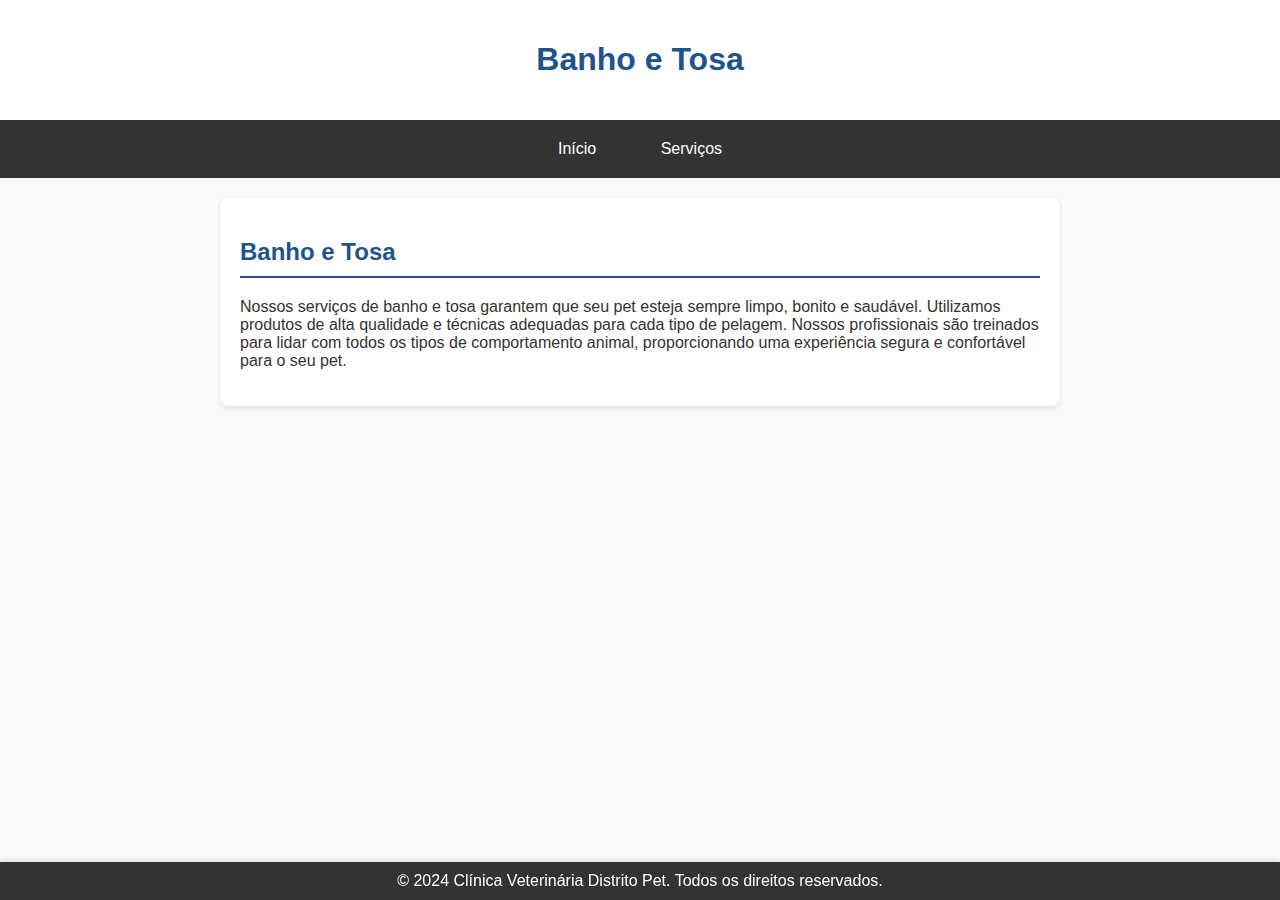
<file: servicos/banho_tosa.html>
<!DOCTYPE html>
<html lang="pt-BR">
<head>
    <meta charset="UTF-8">
    <meta name="viewport" content="width=device-width, initial-scale=1.0">
    <title>Banho e Tosa</title>
    <link rel="stylesheet" href="../estilo.css">
</head>
<body>
    <header>
        <h1>Banho e Tosa</h1>
    </header>
    <nav>
        <ul>
            <li><a href="../index.html">Início</a></li>
            <li><a href="../index.html#servicos">Serviços</a></li>
        </ul>
    </nav>
    <section>
        <h2>Banho e Tosa</h2>
        <p>Nossos serviços de banho e tosa garantem que seu pet esteja sempre limpo, bonito e saudável. Utilizamos produtos de alta qualidade e técnicas adequadas para cada tipo de pelagem. Nossos profissionais são treinados para lidar com todos os tipos de comportamento animal, proporcionando uma experiência segura e confortável para o seu pet.</p>
    </section>
    <footer>
        <p>&copy; 2024 Clínica Veterinária Distrito Pet. Todos os direitos reservados.</p>
    </footer>
</body>
</html>
</file>
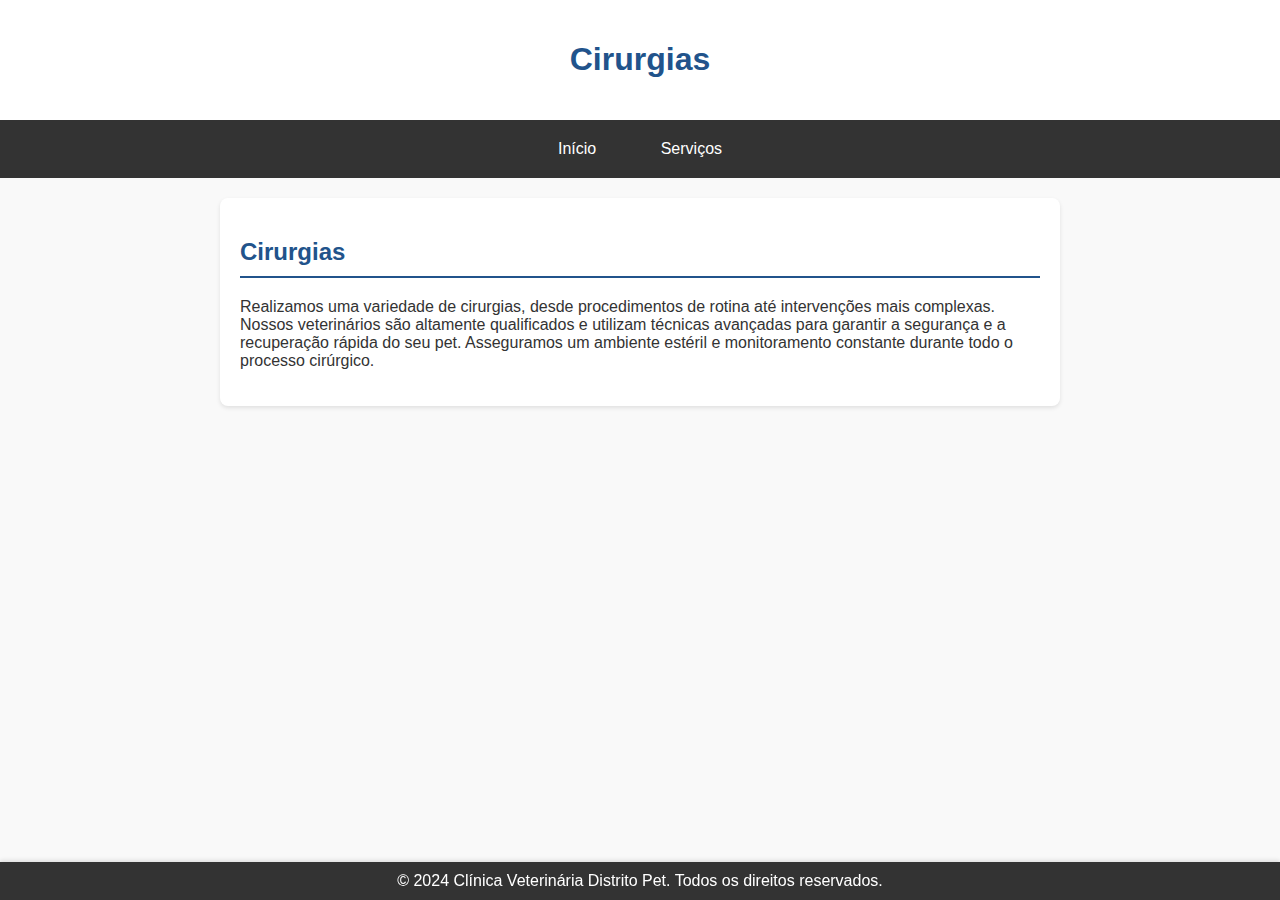
<file: servicos/cirurgias.html>
<!DOCTYPE html>
<html lang="pt-BR">
<head>
    <meta charset="UTF-8">
    <meta name="viewport" content="width=device-width, initial-scale=1.0">
    <title>Cirurgias</title>
    <link rel="stylesheet" href="../estilo.css">
</head>
<body>
    <header>
        <h1>Cirurgias</h1>
    </header>
    <nav>
        <ul>
            <li><a href="../index.html">Início</a></li>
            <li><a href="../index.html#servicos">Serviços</a></li>
        </ul>
    </nav>
    <section>
        <h2>Cirurgias</h2>
        <p>Realizamos uma variedade de cirurgias, desde procedimentos de rotina até intervenções mais complexas. Nossos veterinários são altamente qualificados e utilizam técnicas avançadas para garantir a segurança e a recuperação rápida do seu pet. Asseguramos um ambiente estéril e monitoramento constante durante todo o processo cirúrgico.</p>
    </section>
    <footer>
        <p>&copy; 2024 Clínica Veterinária Distrito Pet. Todos os direitos reservados.</p>
    </footer>
</body>
</html>
</file>
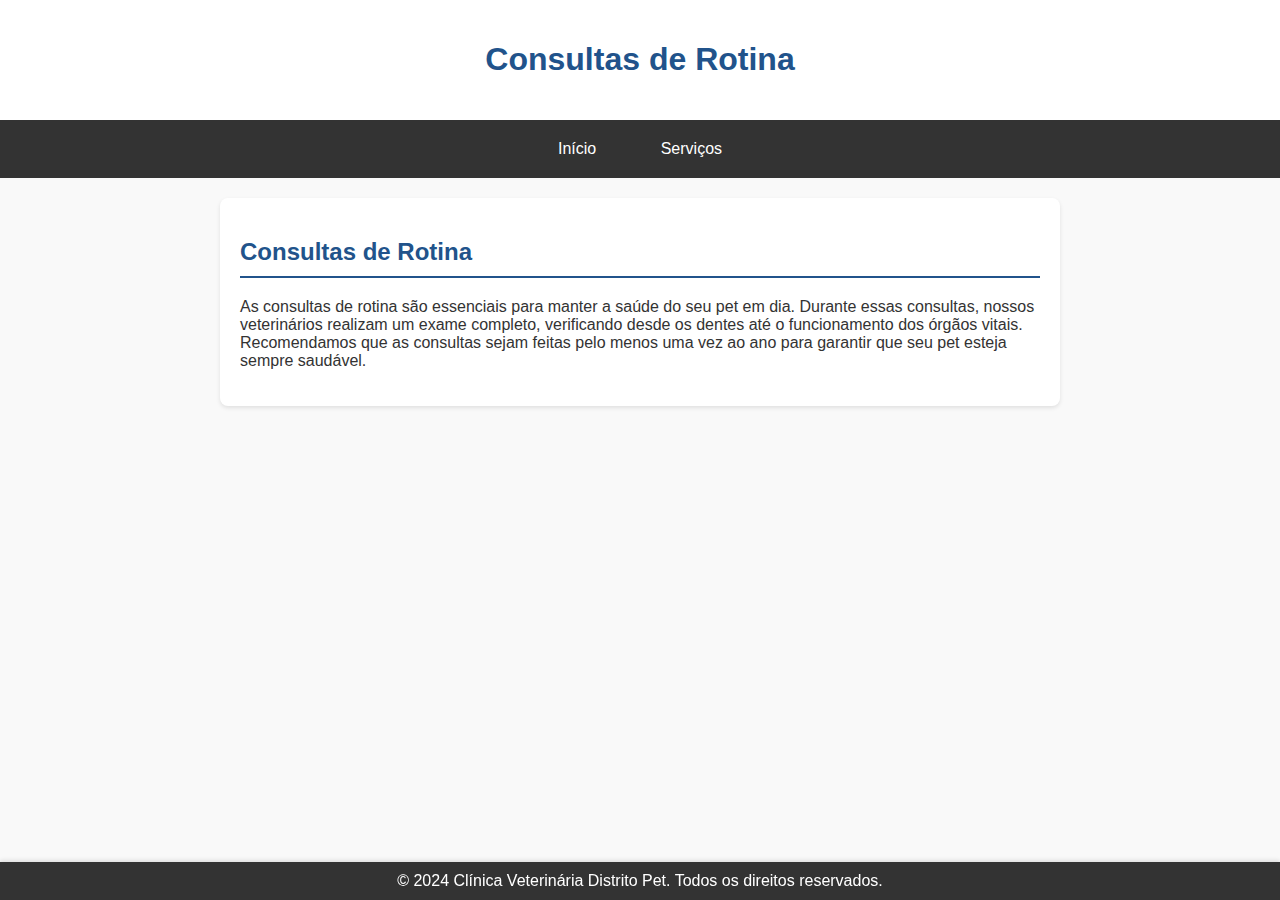
<file: servicos/consultas.html>
<!DOCTYPE html>
<html lang="pt-BR">
<head>
    <meta charset="UTF-8">
    <meta name="viewport" content="width=device-width, initial-scale=1.0">
    <title>Consultas de Rotina</title>
    <link rel="stylesheet" href="../estilo.css">
</head>
<body>
    <header>
        <h1>Consultas de Rotina</h1>
    </header>
    <nav>
        <ul>
            <li><a href="../index.html">Início</a></li>
            <li><a href="../index.html#servicos">Serviços</a></li>
        </ul>
    </nav>
    <section>
        <h2>Consultas de Rotina</h2>
        <p>As consultas de rotina são essenciais para manter a saúde do seu pet em dia. Durante essas consultas, nossos veterinários realizam um exame completo, verificando desde os dentes até o funcionamento dos órgãos vitais. Recomendamos que as consultas sejam feitas pelo menos uma vez ao ano para garantir que seu pet esteja sempre saudável.</p>
    </section>
    <footer>
        <p>&copy; 2024 Clínica Veterinária Distrito Pet. Todos os direitos reservados.</p>
    </footer>
</body>
</html>
</file>
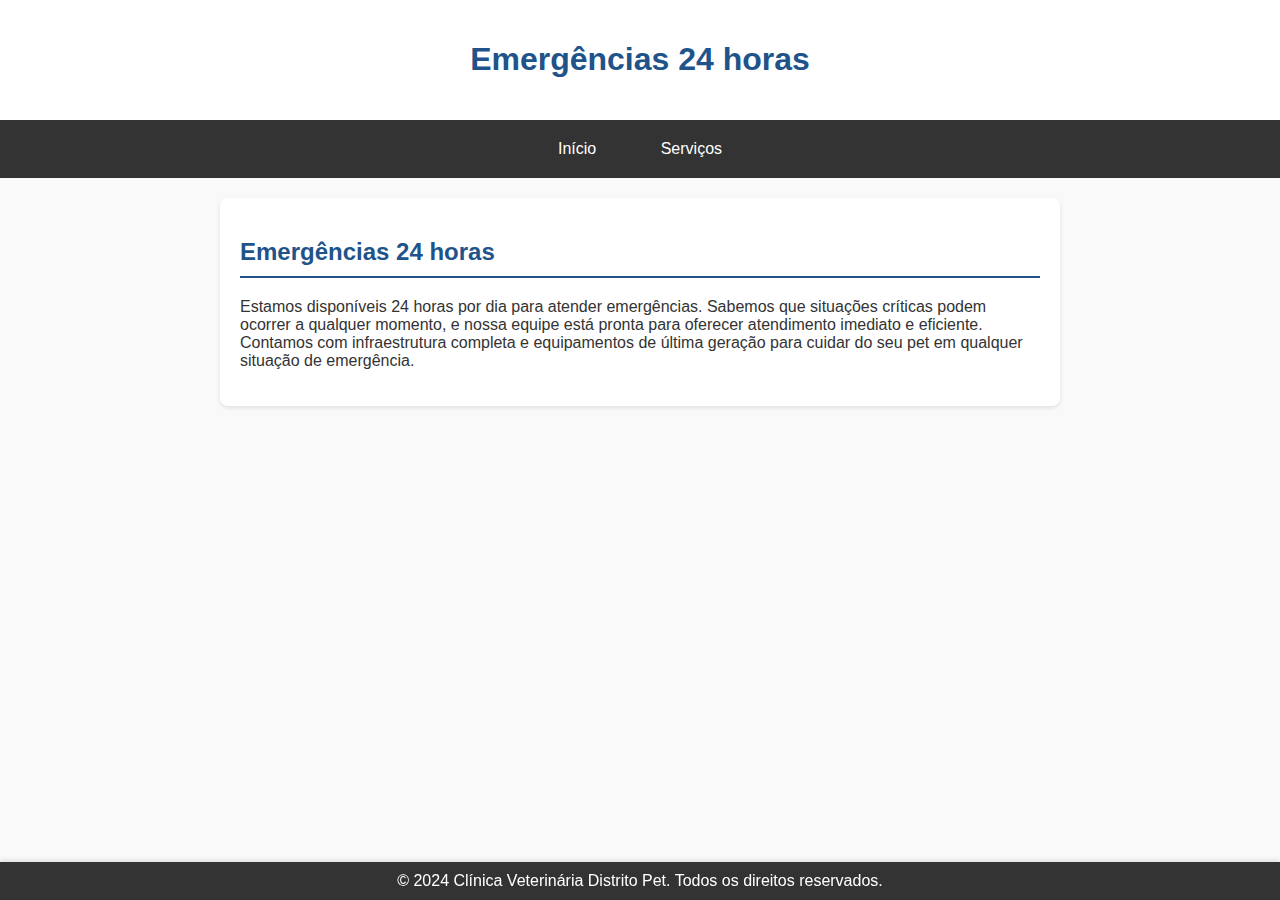
<file: servicos/emergencias.html>
<!DOCTYPE html>
<html lang="pt-BR">
<head>
    <meta charset="UTF-8">
    <meta name="viewport" content="width=device-width, initial-scale=1.0">
    <title>Emergências 24 horas</title>
    <link rel="stylesheet" href="../estilo.css">
</head>
<body>
    <header>
        <h1>Emergências 24 horas</h1>
    </header>
    <nav>
        <ul>
            <li><a href="../index.html">Início</a></li>
            <li><a href="../index.html#servicos">Serviços</a></li>
        </ul>
    </nav>
    <section>
        <h2>Emergências 24 horas</h2>
        <p>Estamos disponíveis 24 horas por dia para atender emergências. Sabemos que situações críticas podem ocorrer a qualquer momento, e nossa equipe está pronta para oferecer atendimento imediato e eficiente. Contamos com infraestrutura completa e equipamentos de última geração para cuidar do seu pet em qualquer situação de emergência.</p>
    </section>
    <footer>
        <p>&copy; 2024 Clínica Veterinária Distrito Pet. Todos os direitos reservados.</p>
    </footer>
</body>
</html>
</file>
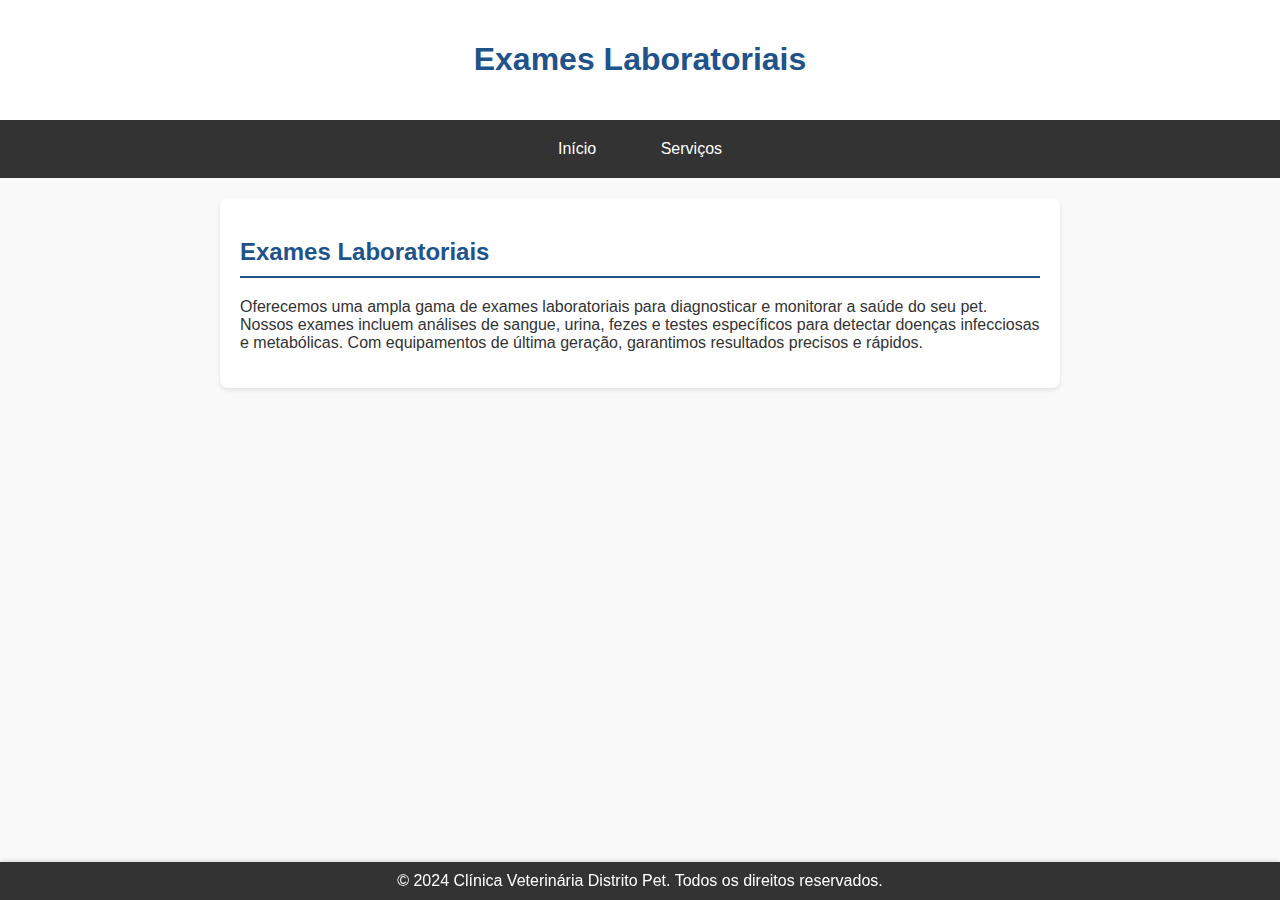
<file: servicos/exames.html>
<!DOCTYPE html>
<html lang="pt-BR">
<head>
    <meta charset="UTF-8">
    <meta name="viewport" content="width=device-width, initial-scale=1.0">
    <title>Exames Laboratoriais</title>
    <link rel="stylesheet" href="../estilo.css">
</head>
<body>
    <header>
        <h1>Exames Laboratoriais</h1>
    </header>
    <nav>
        <ul>
            <li><a href="../index.html">Início</a></li>
            <li><a href="../index.html#servicos">Serviços</a></li>
        </ul>
    </nav>
    <section>
        <h2>Exames Laboratoriais</h2>
        <p>Oferecemos uma ampla gama de exames laboratoriais para diagnosticar e monitorar a saúde do seu pet. Nossos exames incluem análises de sangue, urina, fezes e testes específicos para detectar doenças infecciosas e metabólicas. Com equipamentos de última geração, garantimos resultados precisos e rápidos.</p>
    </section>
    <footer>
        <p>&copy; 2024 Clínica Veterinária Distrito Pet. Todos os direitos reservados.</p>
    </footer>
</body>
</html>
</file>
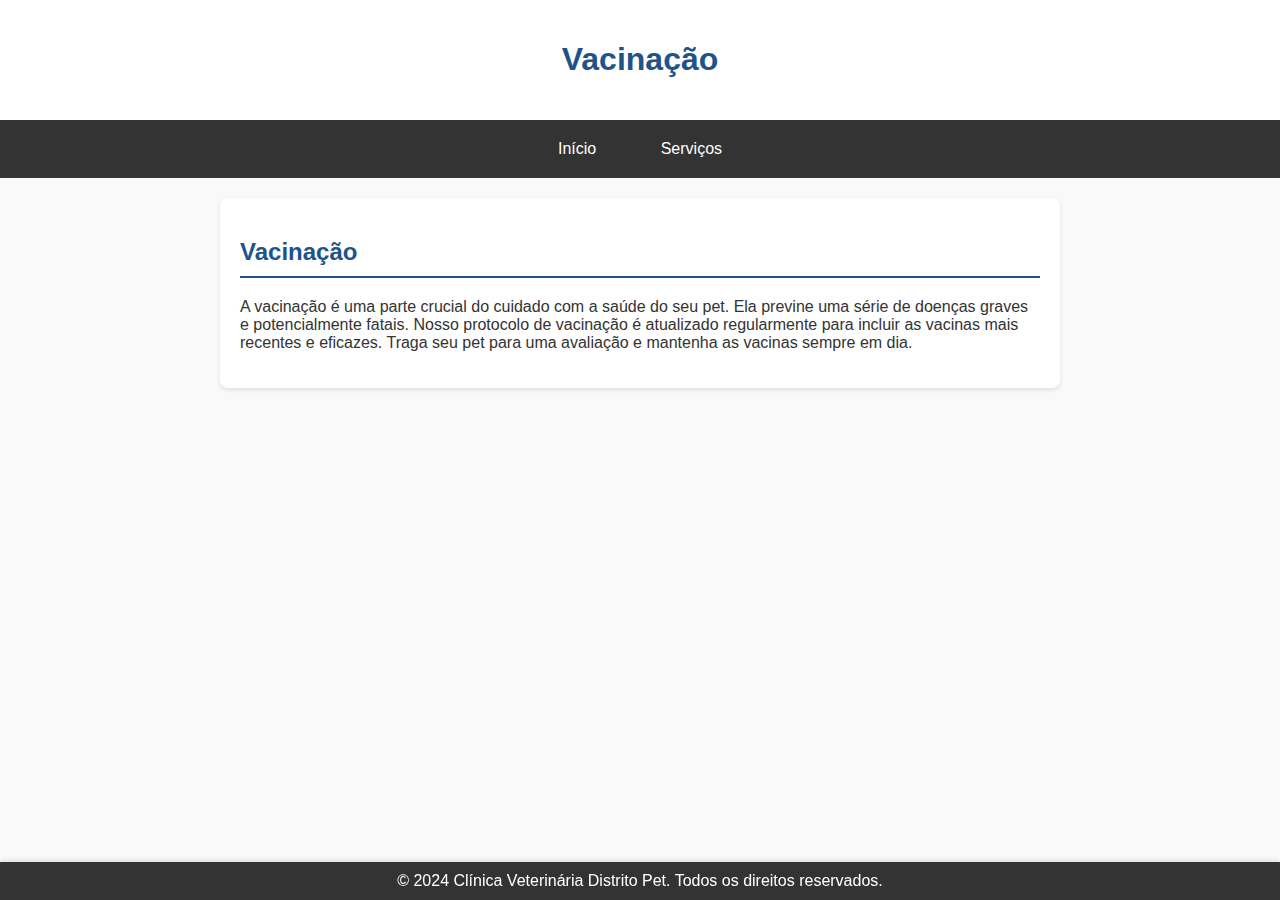
<file: servicos/vacinacao.html>
<!DOCTYPE html>
<html lang="pt-BR">
<head>
    <meta charset="UTF-8">
    <meta name="viewport" content="width=device-width, initial-scale=1.0">
    <title>Vacinação</title>
    <link rel="stylesheet" href="../estilo.css">
</head>
<body>
    <header>
        <h1>Vacinação</h1>
    </header>
    <nav>
        <ul>
            <li><a href="../index.html">Início</a></li>
            <li><a href="../index.html#servicos">Serviços</a></li>
        </ul>
    </nav>
    <section>
        <h2>Vacinação</h2>
        <p>A vacinação é uma parte crucial do cuidado com a saúde do seu pet. Ela previne uma série de doenças graves e potencialmente fatais. Nosso protocolo de vacinação é atualizado regularmente para incluir as vacinas mais recentes e eficazes. Traga seu pet para uma avaliação e mantenha as vacinas sempre em dia.</p>
    </section>
    <footer>
        <p>&copy; 2024 Clínica Veterinária Distrito Pet. Todos os direitos reservados.</p>
    </footer>
</body>
</html>
</file>
<file: estilo.css>
body {
    font-family: 'Segoe UI', Tahoma, Geneva, Verdana, sans-serif;
    margin: 0;
    padding: 0;
    background-color: #f9f9f9;
    color: #333;
}

header {
    background-color: white;
    color: #21538b;
    padding: 20px 0;
    text-align: center;
    box-shadow: 0 2px 4px rgba(0, 0, 0, 0.1);
}

nav {
    background-color: #333;
    padding: 10px 0;
}

nav ul {
    list-style: none;
    padding: 0;
    text-align: center;
    margin: 0;
}

nav ul li {
    display: inline;
    margin: 0 15px;
}

nav ul li a {
    color: white;
    text-decoration: none;
    padding: 10px 15px;
    display: inline-block;
}

nav ul li a:hover {
    background-color: #575757;
    border-radius: 5px;
}

section {
    padding: 20px;
    margin: 20px auto;
    max-width: 800px;
    background-color: white;
    border-radius: 8px;
    box-shadow: 0 2px 4px rgba(0, 0, 0, 0.1);
}

h2 {
    color: #21538b;
    border-bottom: 2px solid #21538b;
    padding-bottom: 10px;
}

footer {
    background-color: #333;
    color: white;
    text-align: center;
    padding: 10px 0;
    position: fixed;
    width: 100%;
    bottom: 0;
    box-shadow: 0 -2px 4px rgba(0, 0, 0, 0.1);
}

footer p {
    margin: 0;
}
</file>
